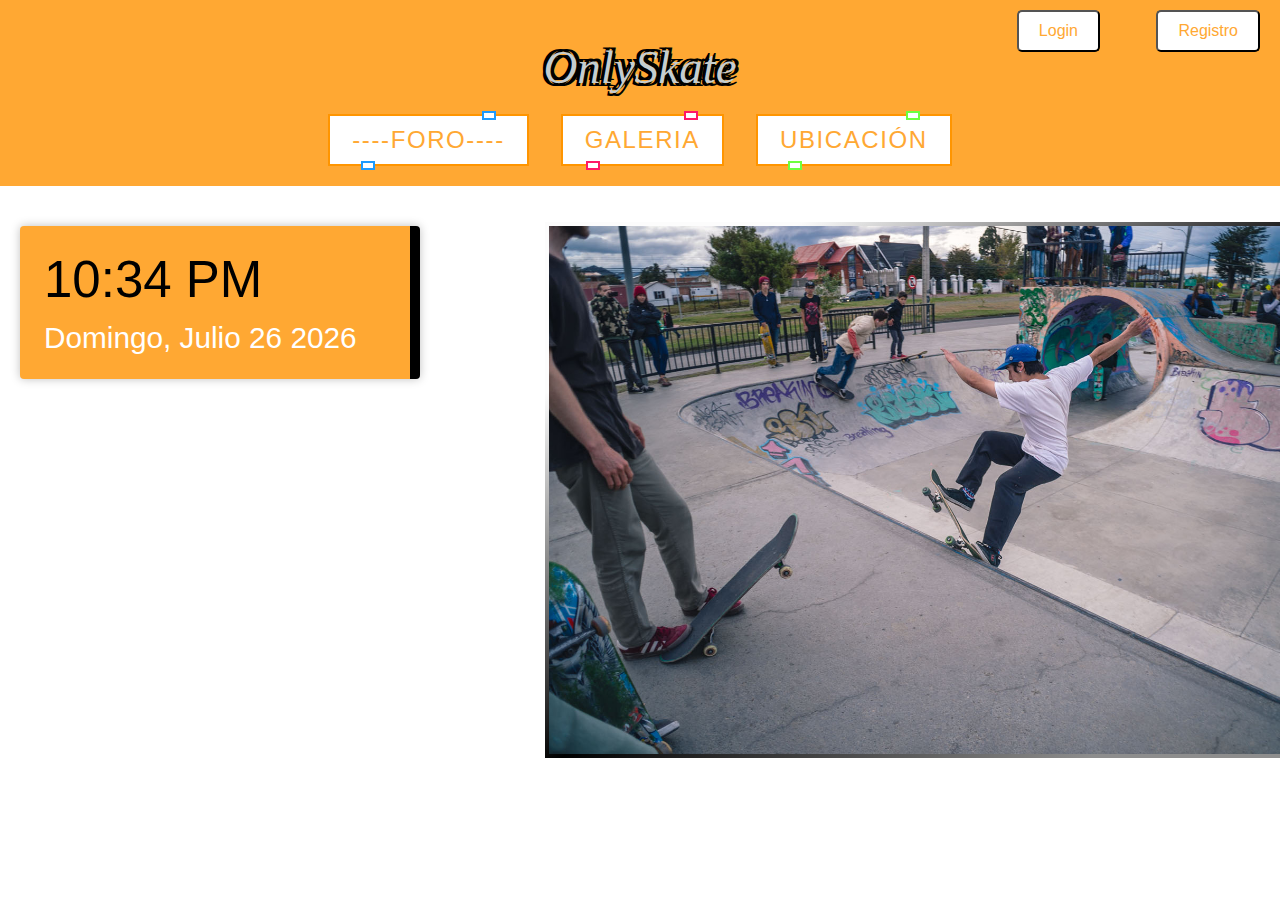
<file: index.html>
<!DOCTYPE html>
<html lang="es">
<head>
    <meta charset="UTF-8">
    <meta name="viewport" content="width=device-width, initial-scale=1.0">
    <link rel="stylesheet" href="style.css">
    <link rel="stylesheet" href="fotos.css">
    <link href="https://fonts.googleapis.com/css2?family=Inter:wght@500&display=swap" rel="stylesheet">
    <title>OnlySkate</title>
    <style>
    </style>
</head>
<title>Maps</title>
<link rel="stylesheet" type="text/css" href="style.css">
<body>
    <header>
        <h1 button id="animated-title">OnlySkate</h1>
          </body>
          <div class="container">
            <a href="foro.html" style="--color: #1e9bff"><span>----Foro----</span><i></i></a>
            <a href="Galeria.html" style="--color: #ff1867"><span>Galeria</span><i></i></a>
            <a href="mapai.html" style="--color: #6eff3e"><span>Ubicación</span><i></i></a>

    </header>
    <div class="content">
    <div class="loader"></div>
    <div class="datetime">
    <div class="time"></div>
    <div class="date"></div>
    <div class="fotoo">
    <button id="registro-btn" onclick="location.href='registrar.html';">Registro</button>
    <button id="login-btn" onclick="location.href='login.html';">Login</button>
    </header>
      

      </div>
    </div>
    <script src="script.js">
    </script>
    <img src="Skate.jpg" class="imagenp" width="800" >

    <style>
    #registro-btn,
    #login-btn {
      position: absolute;
      top: 10px;
      padding: 10px 20px;
      text-decoration: none;
      border-radius: 5px;
      font-size: 1rem;
      transition: background 0.3s;
      color: #FFA833;
    }

    #registro-btn {
      right: 20px;
      background: #ffffff; 
    }

    #login-btn {
      right: 180px;
      background: #ffffff; 
    }

    #registro-btn:hover,
    #login-btn:hover {
      background: #ffffff; 
    }
</file>
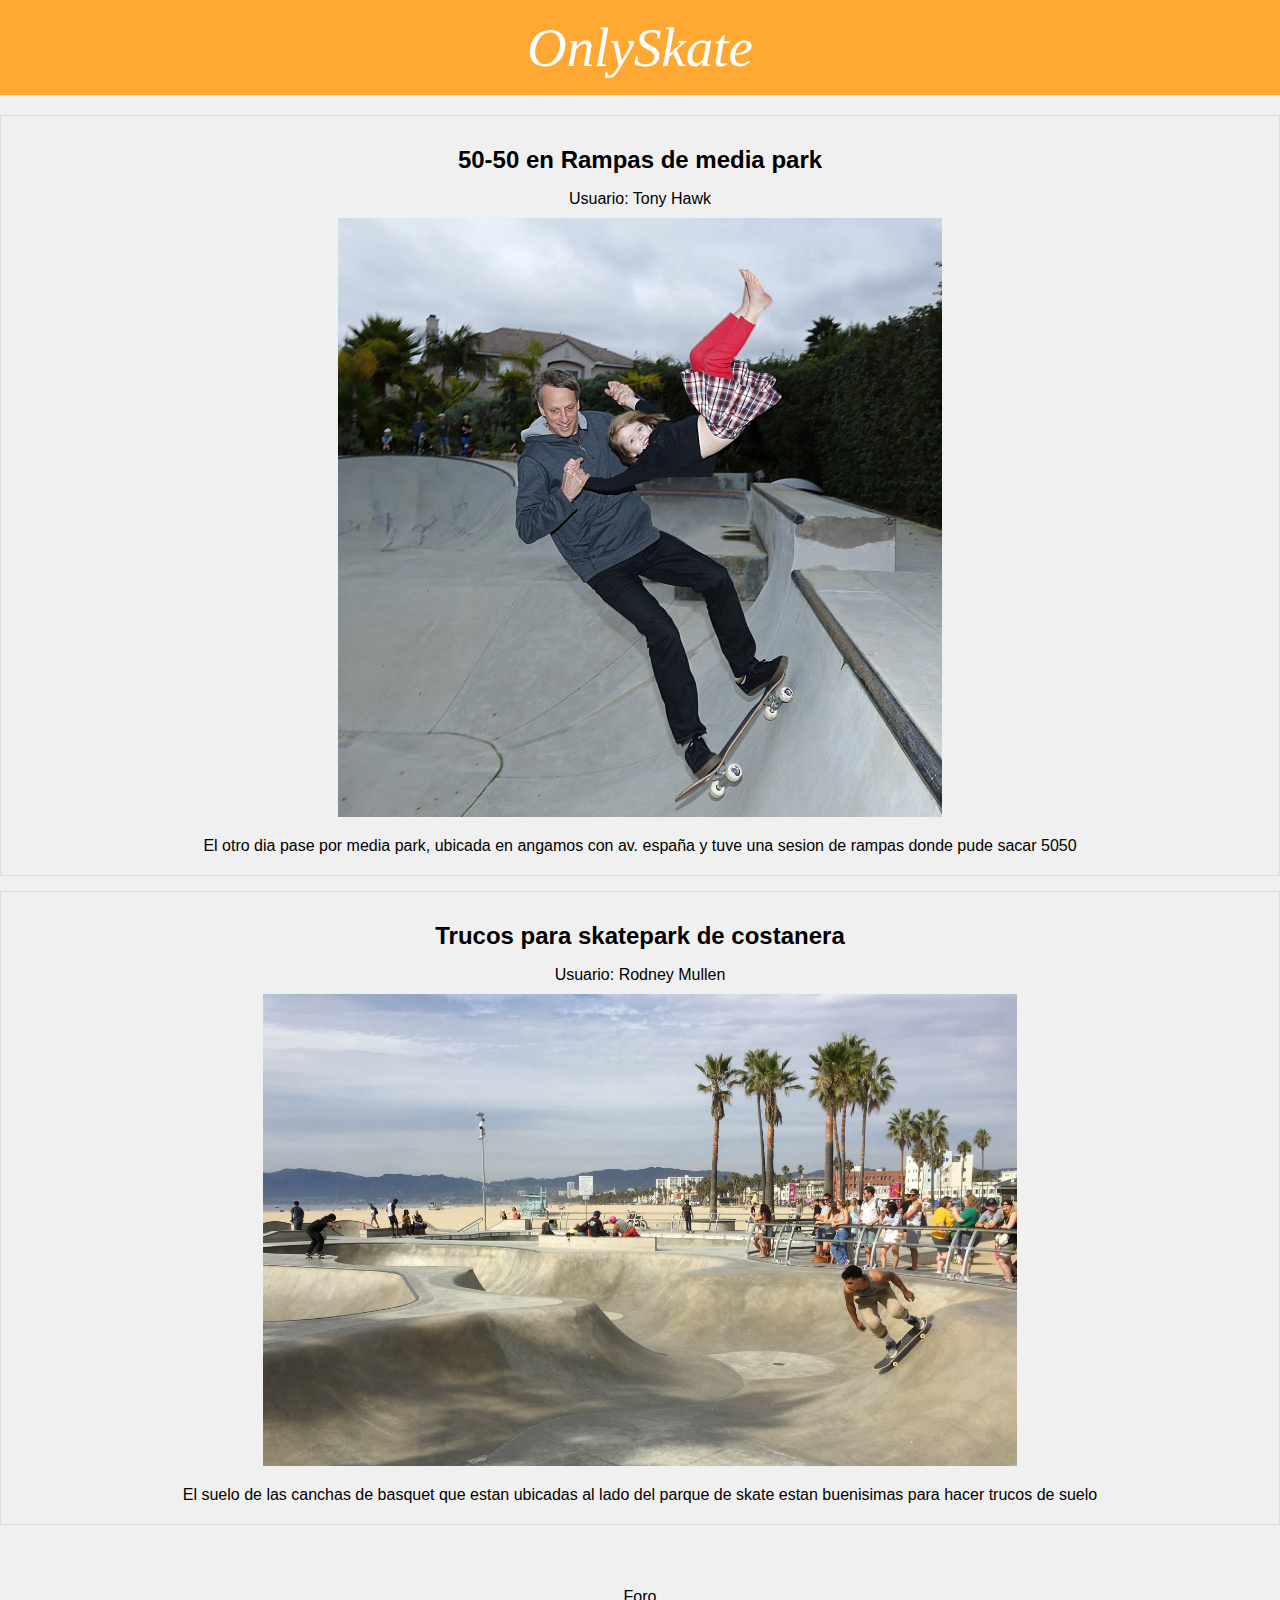
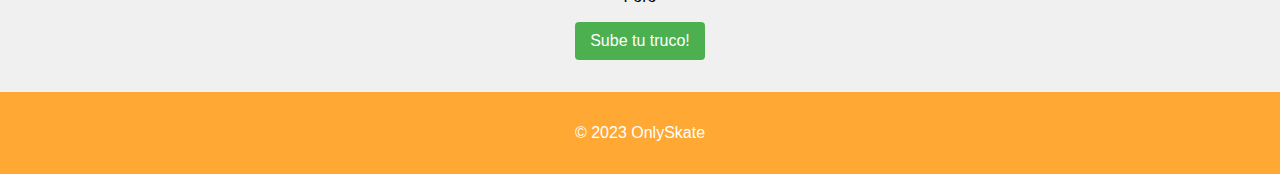
<file: foro.html>
<!DOCTYPE html>
<html lang="es">
<head>
    <meta charset="UTF-8">
    <meta name="viewport" content="width=device-width, initial-scale=1.0">
    <title>OnlySkate</title>
    <style>
        body {
            font-family: Arial, sans-serif;
            margin: 0;
            padding: 0;
            background-color: #f0f0f0;
            text-align: center;
        }

        header {
            background-color: #FFA833;
            color: #fff;
            padding: 1em;
        }

        .btn {
      font-family: 'OpenSans';
      font-style: oblique;
      background-color: transparent;
      color: #ffffff;
      padding: 30px 30px;
      border: rgb(255, 149, 0);
      border-radius: 7px;
      cursor: pointer;
      font-size: 55px;
      margin: auto 20px;
  }
        section {
            margin-top: 20px;
        }

        .post {
            border: 1px solid #ddd;
            padding: 10px;
            margin-bottom: 15px;
        }

        .post h2 {
            margin-bottom: 5px;
        }

        .post p {
            margin-bottom: 10px;
        }
        .post img {
            max-width: 60%;
            height: auto;
        }


        main {
            padding: 2em;
        }

        button {
            background-color: #4caf50;
            color: #fff;
            padding: 10px 15px;
            border: none;
            border-radius: 4px;
            cursor: pointer;
            font-size: 16px;
        }

        button:hover {
            background-color: #45a049;
        }

        footer {
            background-color: #FFA833;
            color: #fff;
            padding: 1em;
            text-align: center;
        }
    </style>
</head>
<body>

    <header>
        <a class="btn" href="index.html" style="text-decoration: none;">OnlySkate</a>
    </header>
    <section>
        <div class="post">
            <h2>50-50 en Rampas de media park</h2>
            <p>Usuario: Tony Hawk</p>
            <img src="tony.png" alt="Imagen del primer post">
            <p>El otro dia pase por media park, ubicada en angamos con av. españa y tuve una sesion de rampas donde pude sacar 5050</p>
        </div>

        <div class="post">
            <h2>Trucos para skatepark de costanera</h2>
            <p>Usuario: Rodney Mullen </p>
            <img src="rodney.jpg" alt="Imagen del segundo post">
            <p>El suelo de las canchas de basquet que estan ubicadas al lado del parque de skate estan buenisimas para hacer trucos de suelo</p>
        </div>
    </section>


    <main>
        <p>Foro</p>
        <button onclick="Subirtruco()">Sube tu truco!</button>
    </main>

    <footer>
        <p>&copy; 2023 OnlySkate</p>
    </footer>

    <script>
        function Subirtruco() {
            window.location.href = "upfoto.html";
        }
    </script>

</body>
</html>
</file>
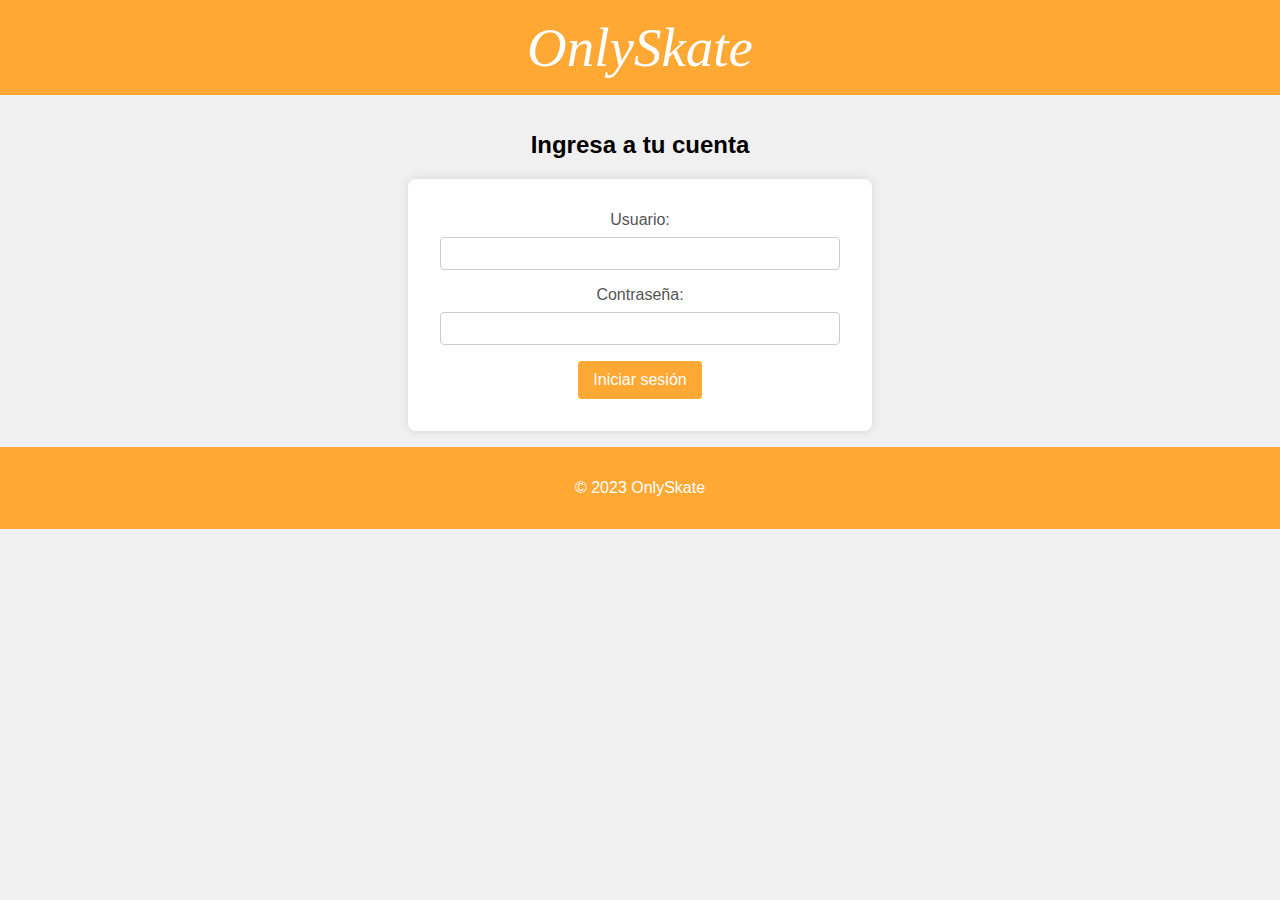
<file: login.html>
<!DOCTYPE html>
<html lang="es">
<head>
    <meta charset="UTF-8">
    <meta name="viewport" content="width=device-width, initial-scale=1.0">
    <title>OnlySkate</title>
    <style>
       

        body {
            font-family: Arial, sans-serif;
            margin: 0;
            padding: 0;
            background-color: #f0f0f0;
        }

        header {
            background-color: #FFA833;
            color: #fff;
            padding: 1em;
            text-align: center;
        }

    .btn {
      font-family: 'OpenSans';
      font-style: oblique;
      background-color: transparent;
      color: #ffffff;
      padding: 30px 30px;
      border: rgb(255, 149, 0);
      border-radius: 7px;
      cursor: pointer;
      font-size: 55px;
      margin: auto 20px;
  }

        main {
            padding: 1em;
            text-align: center;
        }

        form {
            max-width: 400px; 
            margin: 0 auto;
            background-color: #fff;
            padding: 2em;
            border-radius: 8px;
            box-shadow: 0 0 10px rgba(0, 0, 0, 0.1);
        }

        label {
            display: block;
            margin-bottom: 8px;
            color: #555;
            
        }

        input {
            width: 100%;
            padding: 8px;
            margin-bottom: 16px;
            border: 1px solid #ccc;
            border-radius: 4px;
            box-sizing: border-box;
        }

        button {
            background-color: #FFA833;
            color: #fff;
            padding: 10px 15px;
            border: none;
            border-radius: 4px;
            cursor: pointer;
            font-size: 16px;
        }

        button:hover {
            background-color: #45a049;
        }

        footer {
            background-color: #FFA833;
            color: #fff;
            padding: 1em;
            text-align: center;
        }
    </style>
</head>
<body>

    <header>
        <a class="btn" href="index.html" style="text-decoration: none;">OnlySkate</a>
    </header>

    <main>
        <h2>Ingresa a tu cuenta</h2>
        <form action="" method="post">
            <label for="usuario">Usuario:</label>
            <input type="text" id="usuario" name="usuario" required>

            <label for="contrasena">Contraseña:</label>
            <input type="password" id="contrasena" name="contrasena" required>

            <button type="submit">Iniciar sesión</button>
        </form>
    </main>

    <footer>
        <p>&copy; 2023 OnlySkate</p>
    </footer>

</body>

   
<script>
    document.addEventListener('DOMContentLoaded', function () {
        document.querySelector('form').addEventListener('submit', function (event) {
            
            event.preventDefault();
             window.location.href = "logingod.html";
        });
    });
</script>

</html>
</file>
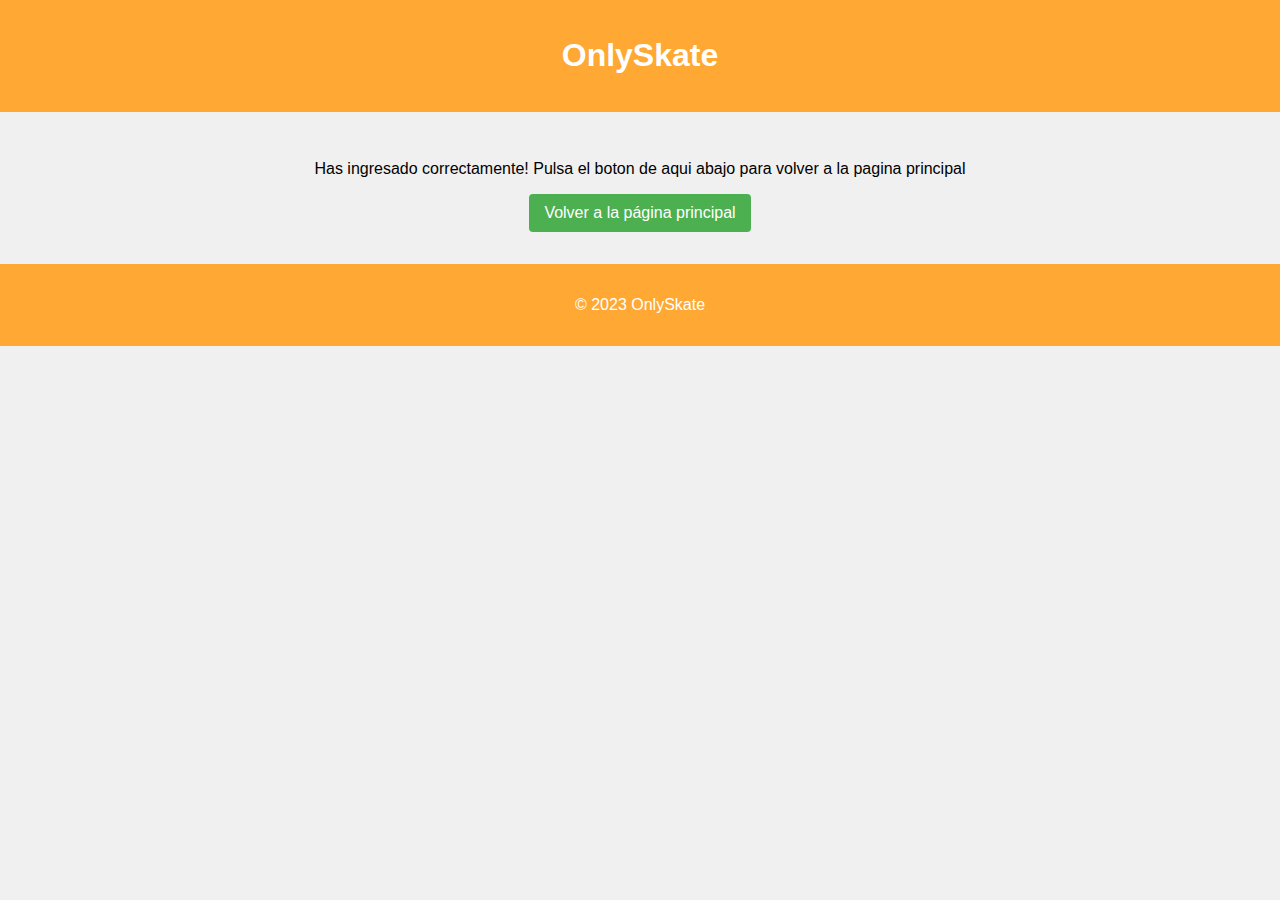
<file: logingod.html>
<!DOCTYPE html>
<html lang="es">
<head>
    <meta charset="UTF-8">
    <meta name="viewport" content="width=device-width, initial-scale=1.0">
    <title>OnlySkate</title>
    <style>
        body {
            font-family: Arial, sans-serif;
            margin: 0;
            padding: 0;
            background-color: #f0f0f0;
            text-align: center;
        }

        header {
            background-color: #FFA833;
            color: #fff;
            padding: 1em;
        }

        main {
            padding: 2em;
        }

        button {
            background-color: #4caf50;
            color: #fff;
            padding: 10px 15px;
            border: none;
            border-radius: 4px;
            cursor: pointer;
            font-size: 16px;
        }

        button:hover {
            background-color: #45a049;
        }

        footer {
            background-color: #FFA833;
            color: #fff;
            padding: 1em;
            text-align: center;
        }
    </style>
</head>
<body>

    <header>
        <h1>OnlySkate</h1>
    </header>

    <main>
        <p>Has ingresado correctamente! Pulsa el boton de aqui abajo para volver a la pagina principal</p>
        <button onclick="volverAPaginaPrincipal()">Volver a la página principal</button>
    </main>

    <footer>
        <p>&copy; 2023 OnlySkate</p>
    </footer>

    <script>
        function volverAPaginaPrincipal() {
            window.location.href = "index.html";
        }
    </script>

</body>
</html>
</file>
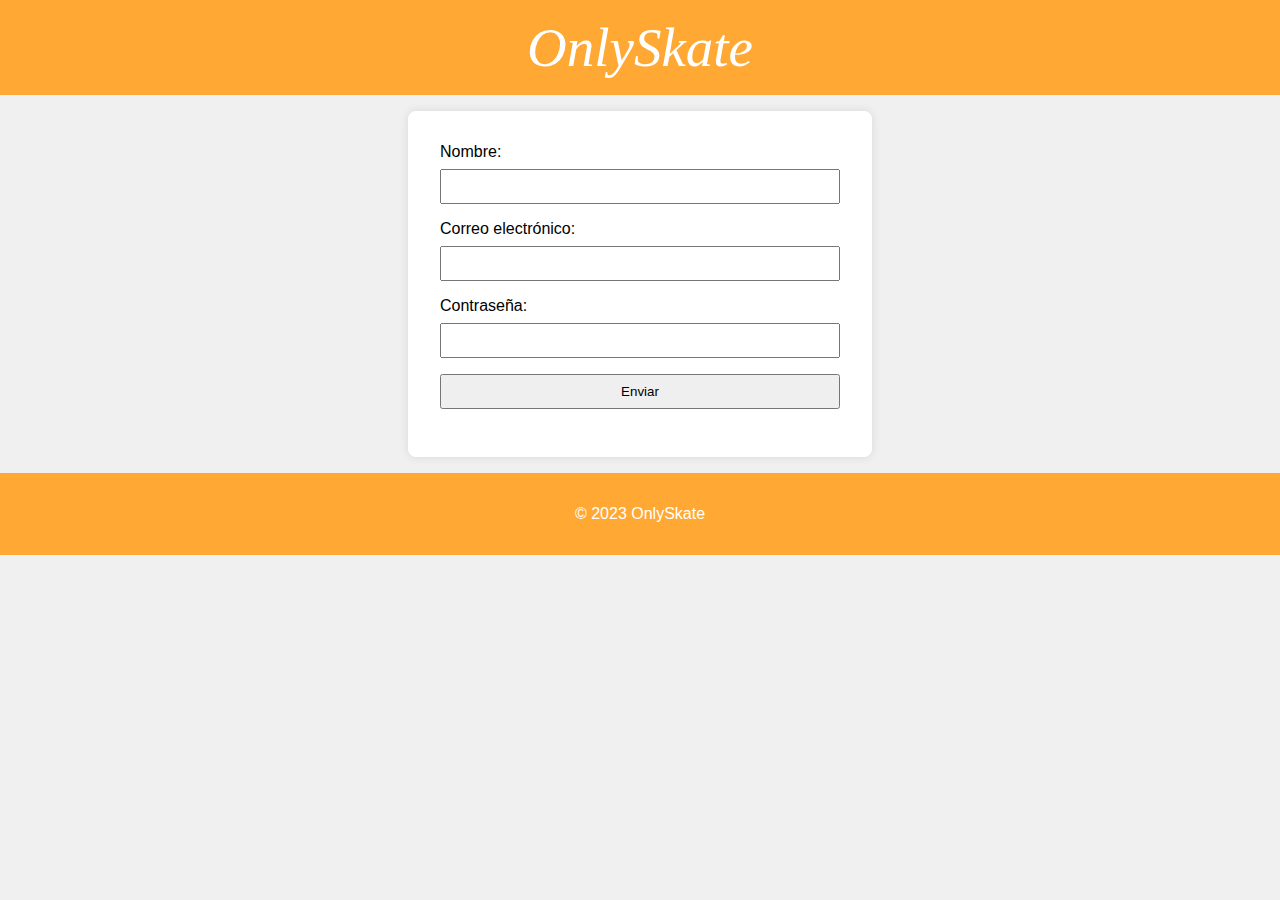
<file: registrar.html>
<!DOCTYPE html>
<html lang="es">
<head>
    <meta charset="UTF-8">
    <meta name="viewport" content="width=device-width, initial-scale=1.0">
    <title>OnlySkate</title>
    <style>
        

        body {
            font-family: Arial, sans-serif;
            margin: 0;
            padding: 0;
            background-color: #f0f0f0;
        }

        header {
            background-color: #FFA833;
            color: #fff;
            padding: 1em;
            text-align: center;
        }

        header h1 {
            text-align: center;
        }

    
    .btn {
      font-family: 'OpenSans';
      font-style: oblique;
      background-color: transparent;
      color: #ffffff;
      padding: 30px 30px;
      border: rgb(255, 149, 0);
      border-radius: 7px;
      cursor: pointer;
      font-size: 55px;
      margin: auto 20px;
  }

        main {
            padding: 1em;
            text-align: center;
        }

        form {
            max-width: 400px;
            margin: 0 auto; 
            background-color: #fff;
            padding: 2em;
            border-radius: 8px;
            box-shadow: 0 0 10px rgba(0, 0, 0, 0.1);
        }

        form label {
            display: block;
            margin-bottom: 8px;
            text-align: left;

        
        }

        form input {
            width: 100%; 
            padding: 8px;
            margin-bottom: 16px;
            box-sizing: border-box;
        }

        form button {
            width: 100%;
            padding: 10px;
            background-color: #FFA833;
            color: #fff;
            border: none;
            border-radius: 4px;
            cursor: pointer;
        }

        footer {
            background-color: #FFA833;
            color: #fff;
            padding: 1em;
            text-align: center;
        }
    </style>
</head>
<body>

    <header>
        <a class="btn" href="index.html" style="text-decoration: none;">OnlySkate</a>
    </header>

    <main>
        <form name="registrobd" method="post" action="registrobd.php">
            <label for="nombre">Nombre:</label>
            <input type="text" id="nombre" name="nombre" required>
        
            <label for="correo">Correo electrónico:</label>
            <input type="email" id="correo" name="correo" required>
        
            <label for="contrasena">Contraseña:</label>
            <input type="password" id="contrasena" name="contrasena" required>
        
            <input type="submit" name="register" value="Enviar">
            
        </form>
    </main>

    <footer>
        <p>&copy; 2023 OnlySkate<te</p>
    </footer>

</body>
    
<script>
    document.addEventListener('DOMContentLoaded', function () {
        document.querySelector('form').addEventListener('submit', function (event) {
            
            event.preventDefault();
            window.location.href = "registrogod.html";
        });
    });
</script>
</html>
</file>
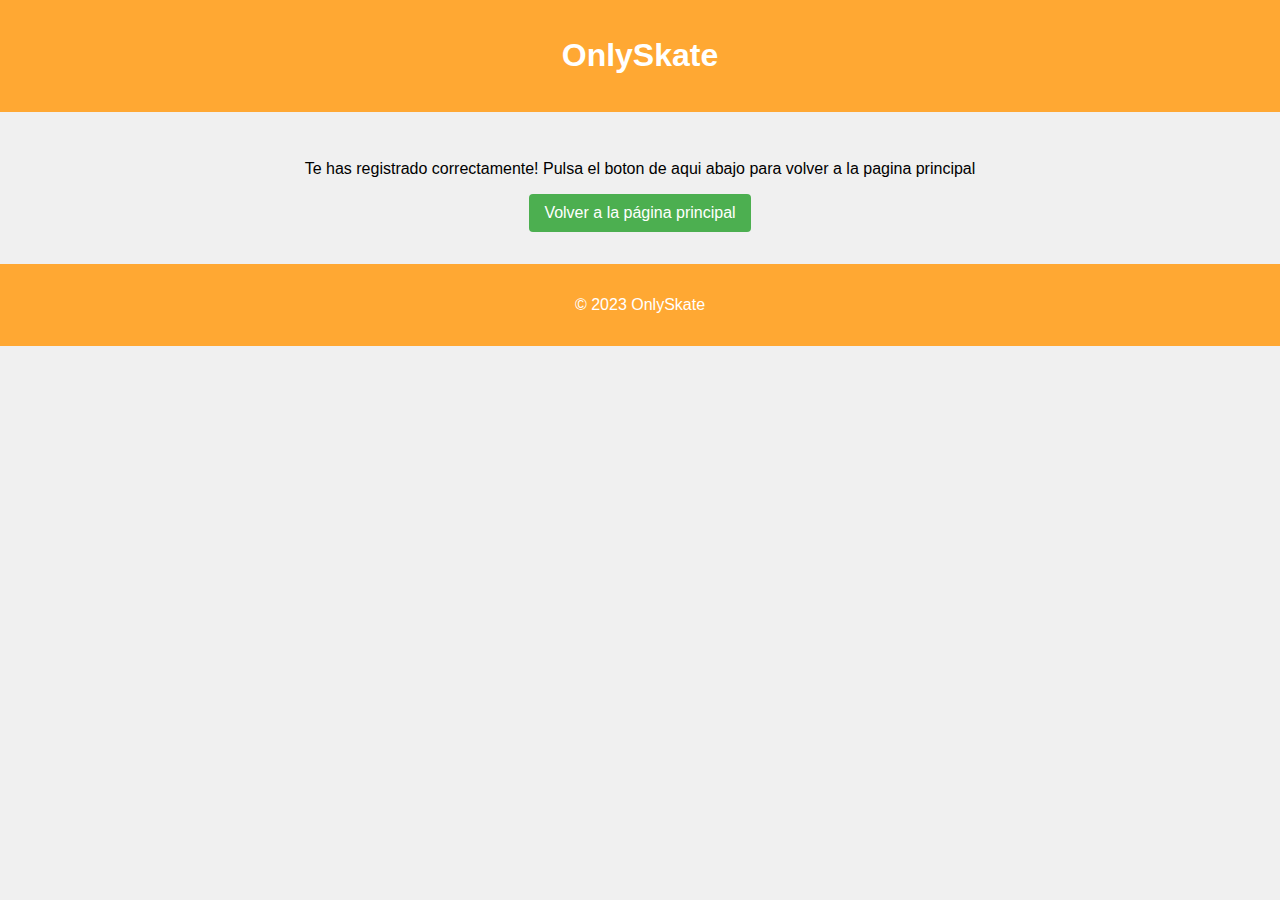
<file: registrogod.html>
<!DOCTYPE html>
<html lang="es">
<head>
    <meta charset="UTF-8">
    <meta name="viewport" content="width=device-width, initial-scale=1.0">
    <title>OnlySkate</title>
    <style>
        body {
            font-family: Arial, sans-serif;
            margin: 0;
            padding: 0;
            background-color: #f0f0f0;
            text-align: center;
        }

        header {
            background-color: #FFA833;
            color: #fff;
            padding: 1em;
        }

        main {
            padding: 2em;
        }

        button {
            background-color: #4caf50;
            color: #fff;
            padding: 10px 15px;
            border: none;
            border-radius: 4px;
            cursor: pointer;
            font-size: 16px;
        }

        button:hover {
            background-color: #45a049;
        }

        footer {
            background-color: #FFA833;
            color: #fff;
            padding: 1em;
            text-align: center;
        }
    </style>
</head>
<body>

    <header>
        <h1>OnlySkate</h1>
    </header>

    <main>
        <p>Te has registrado correctamente! Pulsa el boton de aqui abajo para volver a la pagina principal</p>
        <button onclick="volverAPaginaPrincipal()">Volver a la página principal</button>
    </main>

    <footer>
        <p>&copy; 2023 OnlySkate</p>
    </footer>

    <script>
        function volverAPaginaPrincipal() {
            // Ponte aki el archivo de la pagina principal chele ""
            window.location.href = "index.html";
        }
    </script>

</body>
</html>
</file>
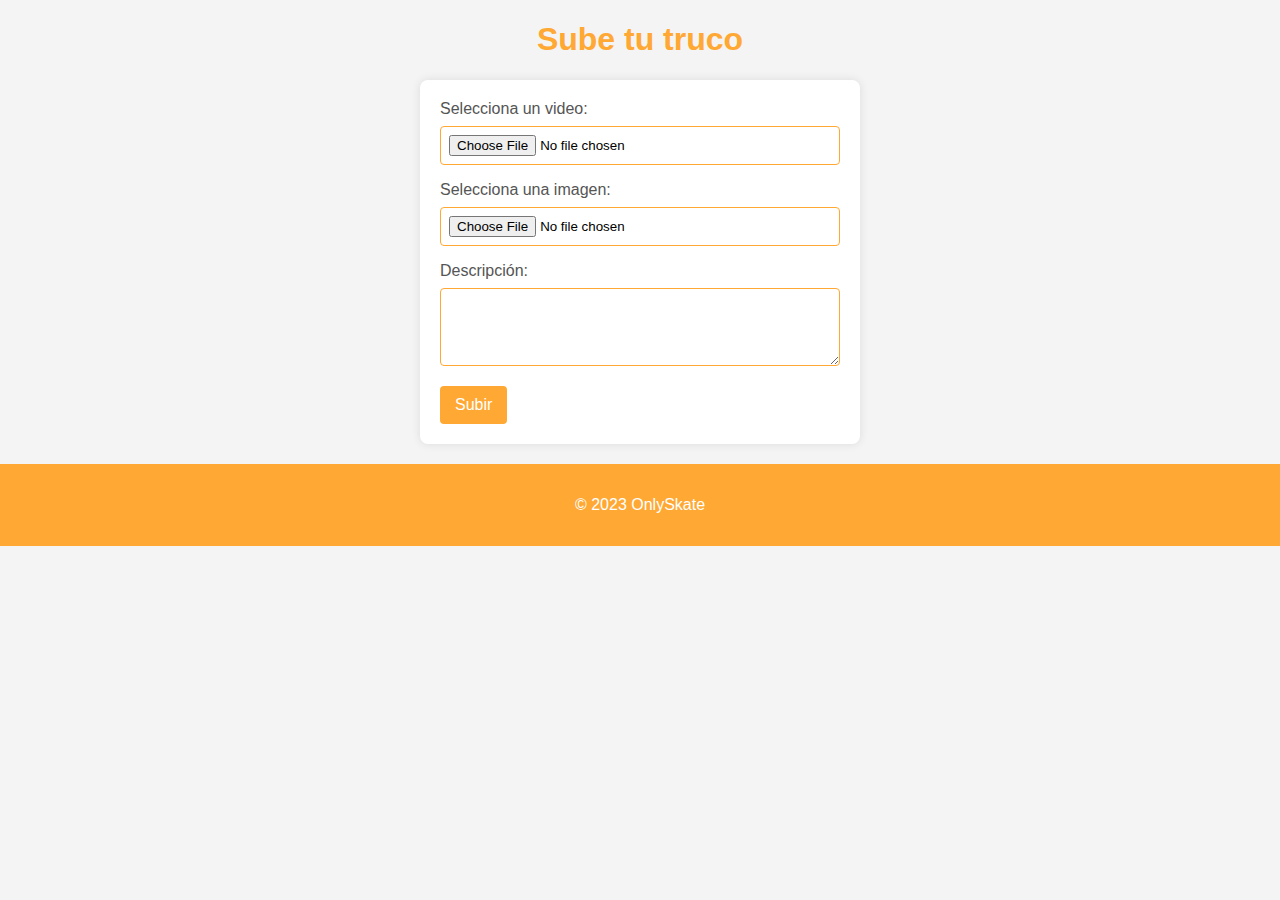
<file: upfoto.htm>
<!DOCTYPE html>
<html lang="es">
<head>
    <meta charset="UTF-8">
    <meta name="viewport" content="width=device-width, initial-scale=1.0">
    <title>OnlySkate</title>
    <style>
        body {
            font-family: 'Arial', sans-serif;
            background-color: #f4f4f4;
            margin: 0;
            padding: 0;
        }

        h1 {
            text-align: center;
            color: #FFA833;
        }

        form {
            max-width: 400px;
            margin: 20px auto;
            background-color: #fff;
            padding: 20px;
            border-radius: 8px;
            box-shadow: 0 0 10px rgba(0, 0, 0, 0.1);
        }

        label {
            display: block;
            margin-bottom: 8px;
            color: #555;
        }

        input[type="file"],
        textarea {
            width: 100%;
            padding: 8px;
            margin-bottom: 16px;
            border: 1px solid #FFA833;
            border-radius: 4px;
            box-sizing: border-box;
        }

        input[type="submit"] {
            background-color: #FFA833;
            color: #fff;
            padding: 10px 15px;
            border: none;
            border-radius: 4px;
            cursor: pointer;
            font-size: 16px;
        }

        input[type="submit"]:hover {
            background-color: #45a049;
        }
        footer {
            background-color: #FFA833;
            color: #fff;
            padding: 1em;
            text-align: center;
        }
    </style>
</head>
<body>

<h1>Sube tu truco</h1>

<form action="procesar_formulario.php" method="post" enctype="multipart/form-data">
    <label for="video">Selecciona un video:</label>
    <input type="file" name="video" id="video" accept="video/*" required>

    <label for="imagen">Selecciona una imagen:</label>
    <input type="file" name="imagen" id="imagen" accept="image/*" required>
    
    <label for="descripcion">Descripción:</label>
    <textarea name="descripcion" id="descripcion" rows="4" required></textarea>

    <input type="submit" value="Subir">
</form>

<footer>
    <p>&copy; 2023 OnlySkate</p>
</footer>

</body>

<script>
    document.addEventListener('DOMContentLoaded', function () {
        document.querySelector('form').addEventListener('submit', function (event) {
            
            event.preventDefault();
            window.location.href = "upfotogod.html";
        });
    });
</script>

</html>
</file>
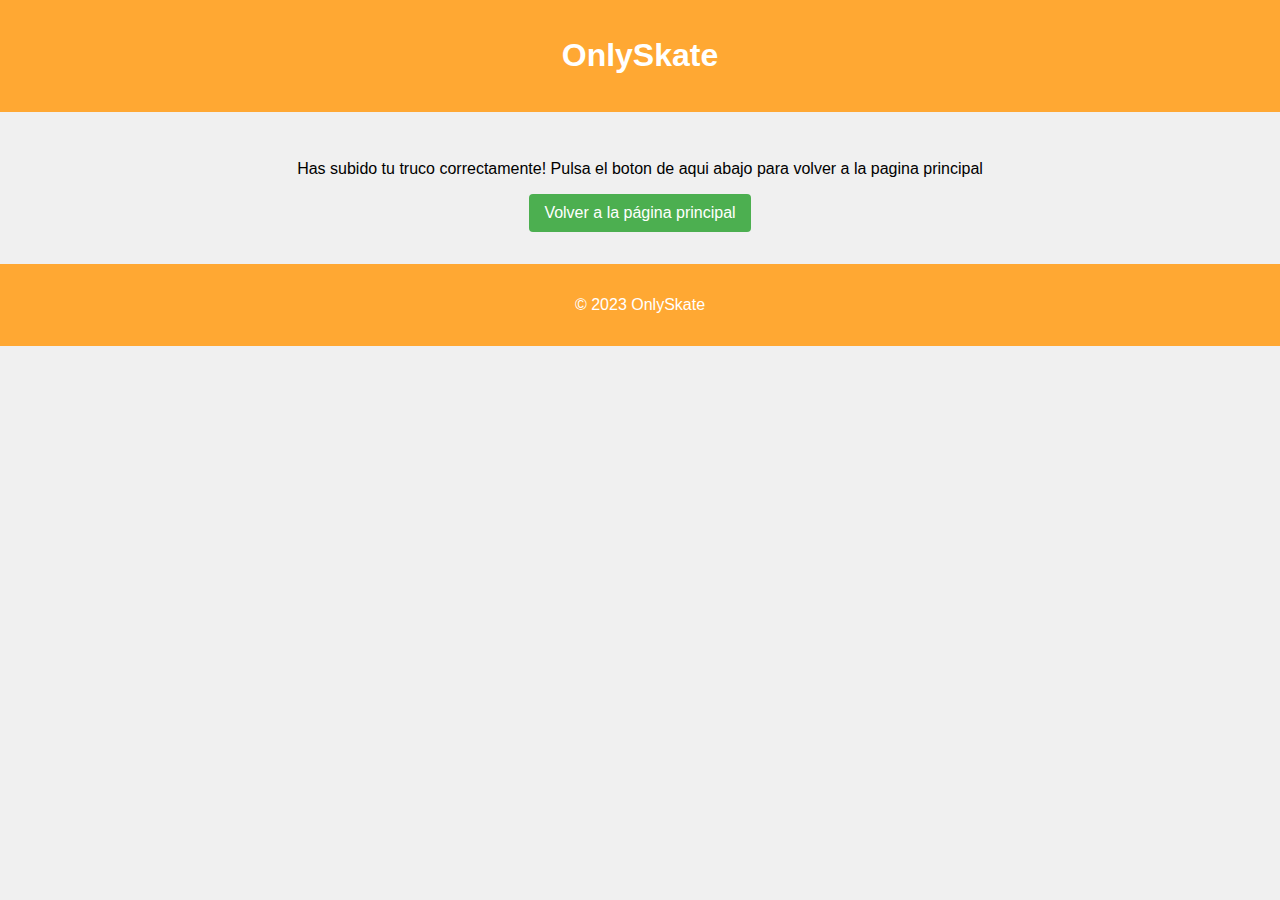
<file: upfotogod.html>
<!DOCTYPE html>
<html lang="es">
<head>
    <meta charset="UTF-8">
    <meta name="viewport" content="width=device-width, initial-scale=1.0">
    <title>OnlySkate</title>
    <style>
        body {
            font-family: Arial, sans-serif;
            margin: 0;
            padding: 0;
            background-color: #f0f0f0;
            text-align: center;
        }

        header {
            background-color: #FFA833;
            color: #fff;
            padding: 1em;
        }

        main {
            padding: 2em;
        }

        button {
            background-color: #4caf50;
            color: #fff;
            padding: 10px 15px;
            border: none;
            border-radius: 4px;
            cursor: pointer;
            font-size: 16px;
        }

        button:hover {
            background-color: #45a049;
        }

        footer {
            background-color: #FFA833;
            color: #fff;
            padding: 1em;
            text-align: center;
        }
    </style>
</head>
<body>

    <header>
        <h1>OnlySkate</h1>
    </header>

    <main>
        <p>Has subido tu truco correctamente! Pulsa el boton de aqui abajo para volver a la pagina principal</p>
        <button onclick="volverAPaginaPrincipal()">Volver a la página principal</button>
    </main>

    <footer>
        <p>&copy; 2023 OnlySkate</p>
    </footer>

    <script>
        function volverAPaginaPrincipal() {
            // Ponte aki el archivo de la pagina principal chele ""
            window.location.href = "";
        }
    </script>

</body>
</html>
</file>
<file: style.css>
h1 {
    font-family: 'Open Sans';
    font-style: oblique;
    font-weight: 200;
    font-size: 2.9375em;
    color: #c5cdcf;
    text-shadow:
    3px 3px 0 #000,
    -3px 3px 0 #000,
    -3px -3px 0 #000,
    3px -3px 0 #000;
    padding: 20px;}

    header {
        background-color: #FFA833;
        text-align: center;
        padding: 20px;}

    @import url('https://fonts.googleapis.com/css2?family=Poppins:wght@100;300;400;500;600;700;800;900&display=swap');

    * {
      margin: 0;
      padding: 0;
      box-sizing: border-box;
      font-family: 'Poppins', sans-serif;
    }
    
    .container {
      width: 100%;
      min-height: 1vh;
      display: flex;
      justify-content: center;
      align-items: normal;
      gap: 2rem;
    }
    
    a {
      position: relative;
      background: rgb(255, 149, 0);
      color: #FFA833;
      text-decoration: none;
      text-transform: uppercase;
      font-size: 1.5rem;
      letter-spacing: 0.1rem;
      padding: 0.75rem 1.5rem;
      transition: 0.5s;
    }
    
    a:hover {
      letter-spacing: 0.25rem;
      background: var(--color);
      color: var(--color);
      box-shadow: 0 0 35px var(--color);
    }
    
    a::before {
      content: '';
      position: absolute;
      inset: 2px;
      background: #ffffff;
    }
    
    a span {
      position: relative;
      z-index: 1;
    }
    
    a i {
      position: absolute;
      inset: 0;
      display: block;
    }
    
    a i::before {
      content: '';
      position: absolute;
      top: -3.5px;
      left: 80%;
      width: 10px;
      height: 5px;
      border: 2px solid var(--color);
      background: #ffffff;
      transform: translateX(-50%);
      transition: 0.5s;
    }
    
    a:hover i::before {
      left: 20%;
      width: 20px;
    }
    
    a i::after {
      content: '';
      position: absolute;
      bottom: -3.5px;
      left: 20%;
      width: 10px;
      height: 5px;
      border: 2px solid var(--color);
      background: #ffffff;
      transform: translateX(-50%);
      transition: 0.5s;
    }
    
    a:hover i::after {
      left: 80%;
      width: 20px;
    }

    .content {
        margin-top: 20px;
        padding: 20px;
        }
    
    body {
        font-family: Arial, sans-serif;
        background-color: #ffffff;
        margin: 0;
        padding: 0;}

    .animated-title {
        display: inline-block;
        animation: animateTitle 2s ease 2;
        }

        @keyframes animateTitle {
            0% {
                transform: scale(1);
            }
            50% {
                transform: scale(1.2);
            }
            100% {
                transform: scale(1);
            }
        }

    .loader {
        position: fixed;
        top: 0;
        left: 0;
        width: 100vw;
        height: 100vh;
        display: flex;
        align-items: center;
        justify-content: center;
        background: rgb(255, 255, 255);
        transition: opacity 0.75s, visibility 0.75s;
          }
          
    .loader--hidden {
        opacity: 0;
        visibility: hidden;
          }
          
    .loader::after {
        content: "";
        width: 75px;
        height: 75px;
        border: 15px solid #dddddd;
        border-top-color: #009578;
        border-radius: 50%;
        animation: loading 0.75s ease infinite;
          }
          
    @keyframes loading {
    from {
        transform: rotate(0turn);
            }
    to {
        transform: rotate(1turn);
            }
          }

          body {
            background: #ffffff;
          }
          
          .datetime {
            font-size: 17px;
            padding: 24px;
            color: #ffffff;
            background: #FFA833;
            box-shadow: 0 0 10px rgba(0, 0, 0, 0.25);
            border-radius: 4px;
            border-right: 10px #000000 solid;
            width: 400px;
            font-weight: 500;
            font-family: "Inter", sans-serif;
          }
          
          .time {
            font-size: 3em;
            color: #000000;
          }
          
          .date {
            margin-top: 12px;
            font-size: 1.75em;
          }

          #map {
            height: 300px;
            width: 90%;
        }
        #map {
            height: 100%;
          }

#registro-btn {
  position: absolute;
  top: 10px;
  right: 10px;
  background: #ffffff;
  color: #fff; 
  padding: 10px 20px;
  text-decoration: none;
  border-radius: 5px;
  font-size: 1rem;
  transition: background 0.3s;
}

#registro-btn:hover {
  background: #ffffff;
}
</file>
<file: fotos.css>
.imagenp{
    margin: -157px -23px 7px 525px
}

.imagenp{
    background: linear-gradient(to bottom right, #fcfcfc 16%,#000000 51%,#8d8d8d 84%);
    padding: 4px}
</file>
